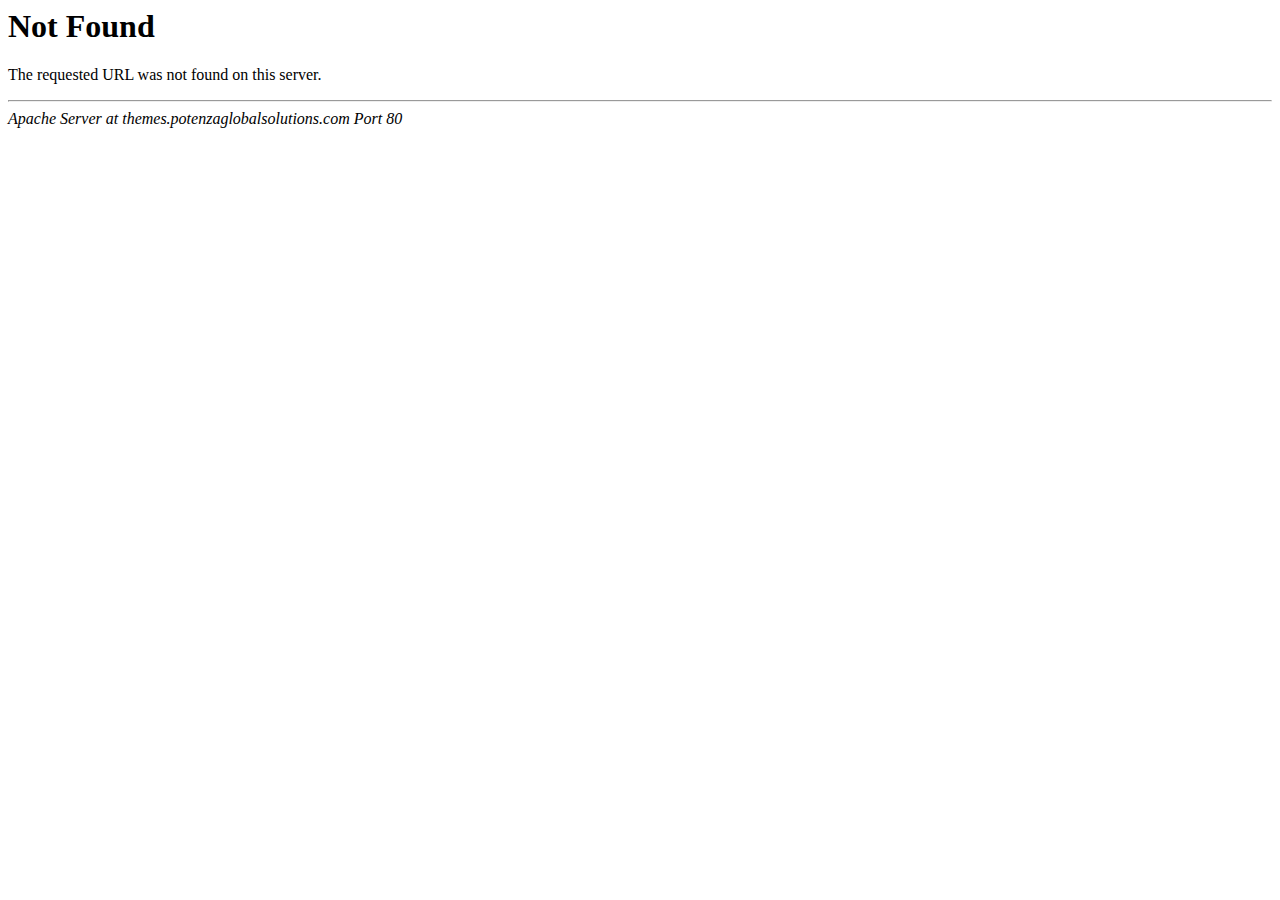
<file: css/images/ui-icons_444444_256x240.html>
<!DOCTYPE HTML PUBLIC "-//IETF//DTD HTML 2.0//EN">
<html><head>
<title>404 Not Found</title>
</head><body>
<h1>Not Found</h1>
<p>The requested URL was not found on this server.</p>
<hr>
<address>Apache Server at themes.potenzaglobalsolutions.com Port 80</address>
</body></html>
</file>
